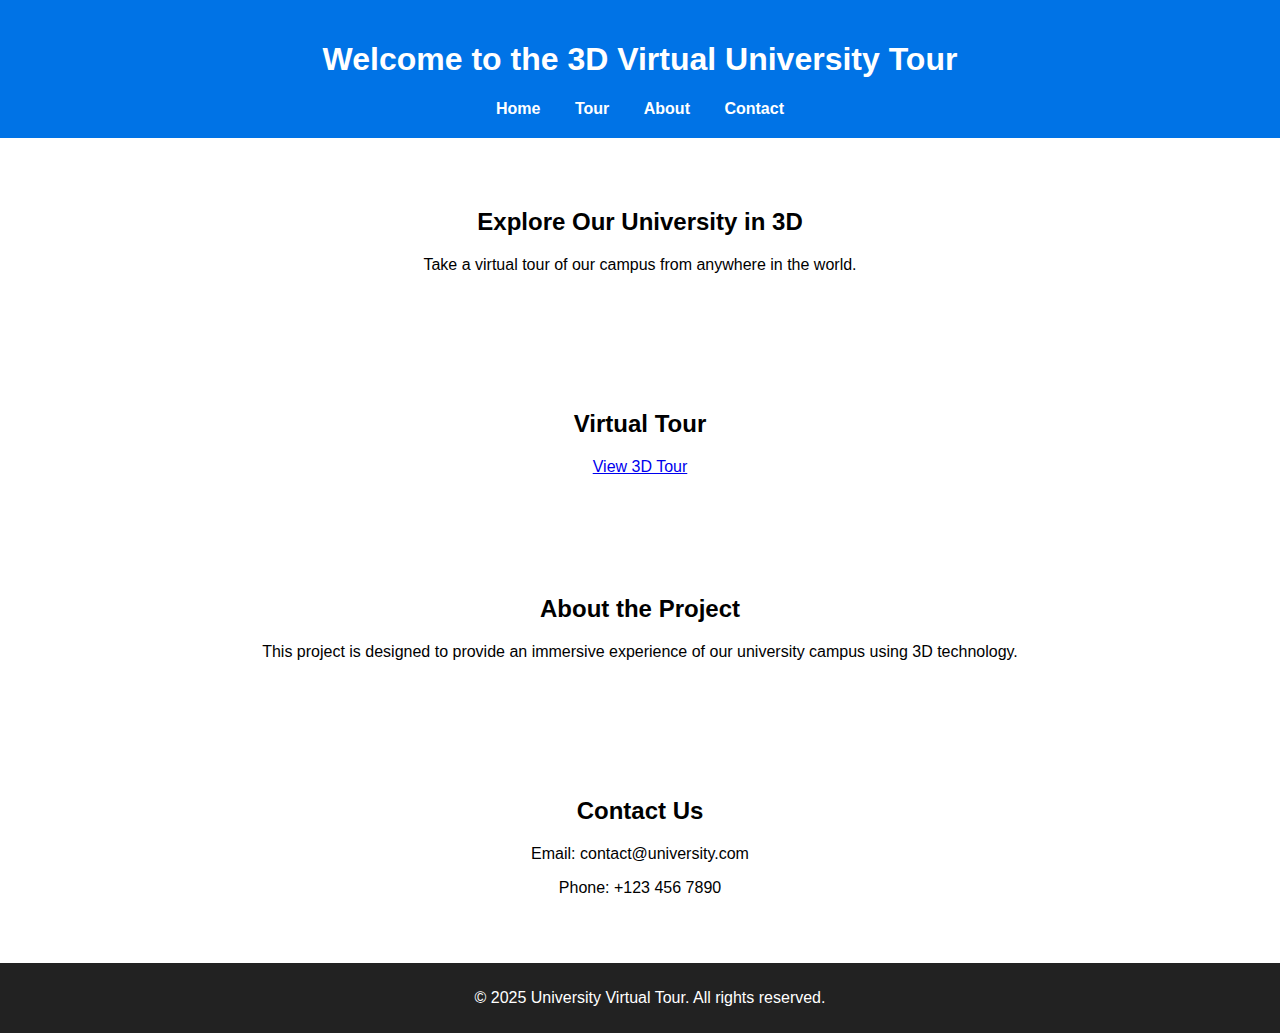
<file: file.html>
<!DOCTYPE html>
<html lang="en">
<head>
    <link rel="stylesheet" href="styles.css">
    <meta charset="UTF-8">
    <meta name="viewport" content="width=device-width, initial-scale=1.0">
    <title>3D Virtual University Tour</title>
    <style>
        body { font-family: Arial, sans-serif; margin: 0; padding: 0; text-align: center; }
        header { background: #0073e6; color: white; padding: 20px; }
        nav a { margin: 0 15px; color: white; text-decoration: none; font-weight: bold; }
        section { padding: 50px; }
        iframe { width: 80%; height: 500px; border: none; }
        footer { background: #222; color: white; padding: 10px; position: relative; bottom: 0; width: 100%; }
    </style>
</head>
<body>
    <header>
        <h1>Welcome to the 3D Virtual University Tour</h1>
        <nav>
            <a href="#home">Home</a>
            <a href="#tour">Tour</a>
            <a href="#about">About</a>
            <a href="#contact">Contact</a>
        </nav>
    </header>
    
    <section id="home">
        <h2>Explore Our University in 3D</h2>
        <p>Take a virtual tour of our campus from anywhere in the world.</p>
    </section>
    
    <section id="tour">
        <h2>Virtual Tour</h2>
        <a href="E:\project files VS\dept\index.html" target="_blank">View 3D Tour</a>
    </section>
    
    <section id="about">
        <h2>About the Project</h2>
        <p>This project is designed to provide an immersive experience of our university campus using 3D technology.</p>
    </section>
    
    <section id="contact">
        <h2>Contact Us</h2>
        <p>Email: contact@university.com</p>
        <p>Phone: +123 456 7890</p>
    </section>
    
    <footer>
        <p>&copy; 2025 University Virtual Tour. All rights reserved.</p>
    </footer>
</body>
</html>
</file>
<file: styles.css>
body {
    font-family: Arial, sans-serif;
    margin: 0;
    padding: 0;
    text-align: center;
}

header {
    background: #0073e6;
    color: white;
    padding: 20px;
}

nav a {
    margin: 0 15px;
    color: white;
    text-decoration: none;
    font-weight: bold;
}

section {
    padding: 50px;
}

iframe {
    width: 80%;
    height: 500px;
    border: none;
}

footer {
    background: #222;
    color: white;
    padding: 10px;
    position: relative;
    bottom: 0;
    width: 100%;
}
</file>
